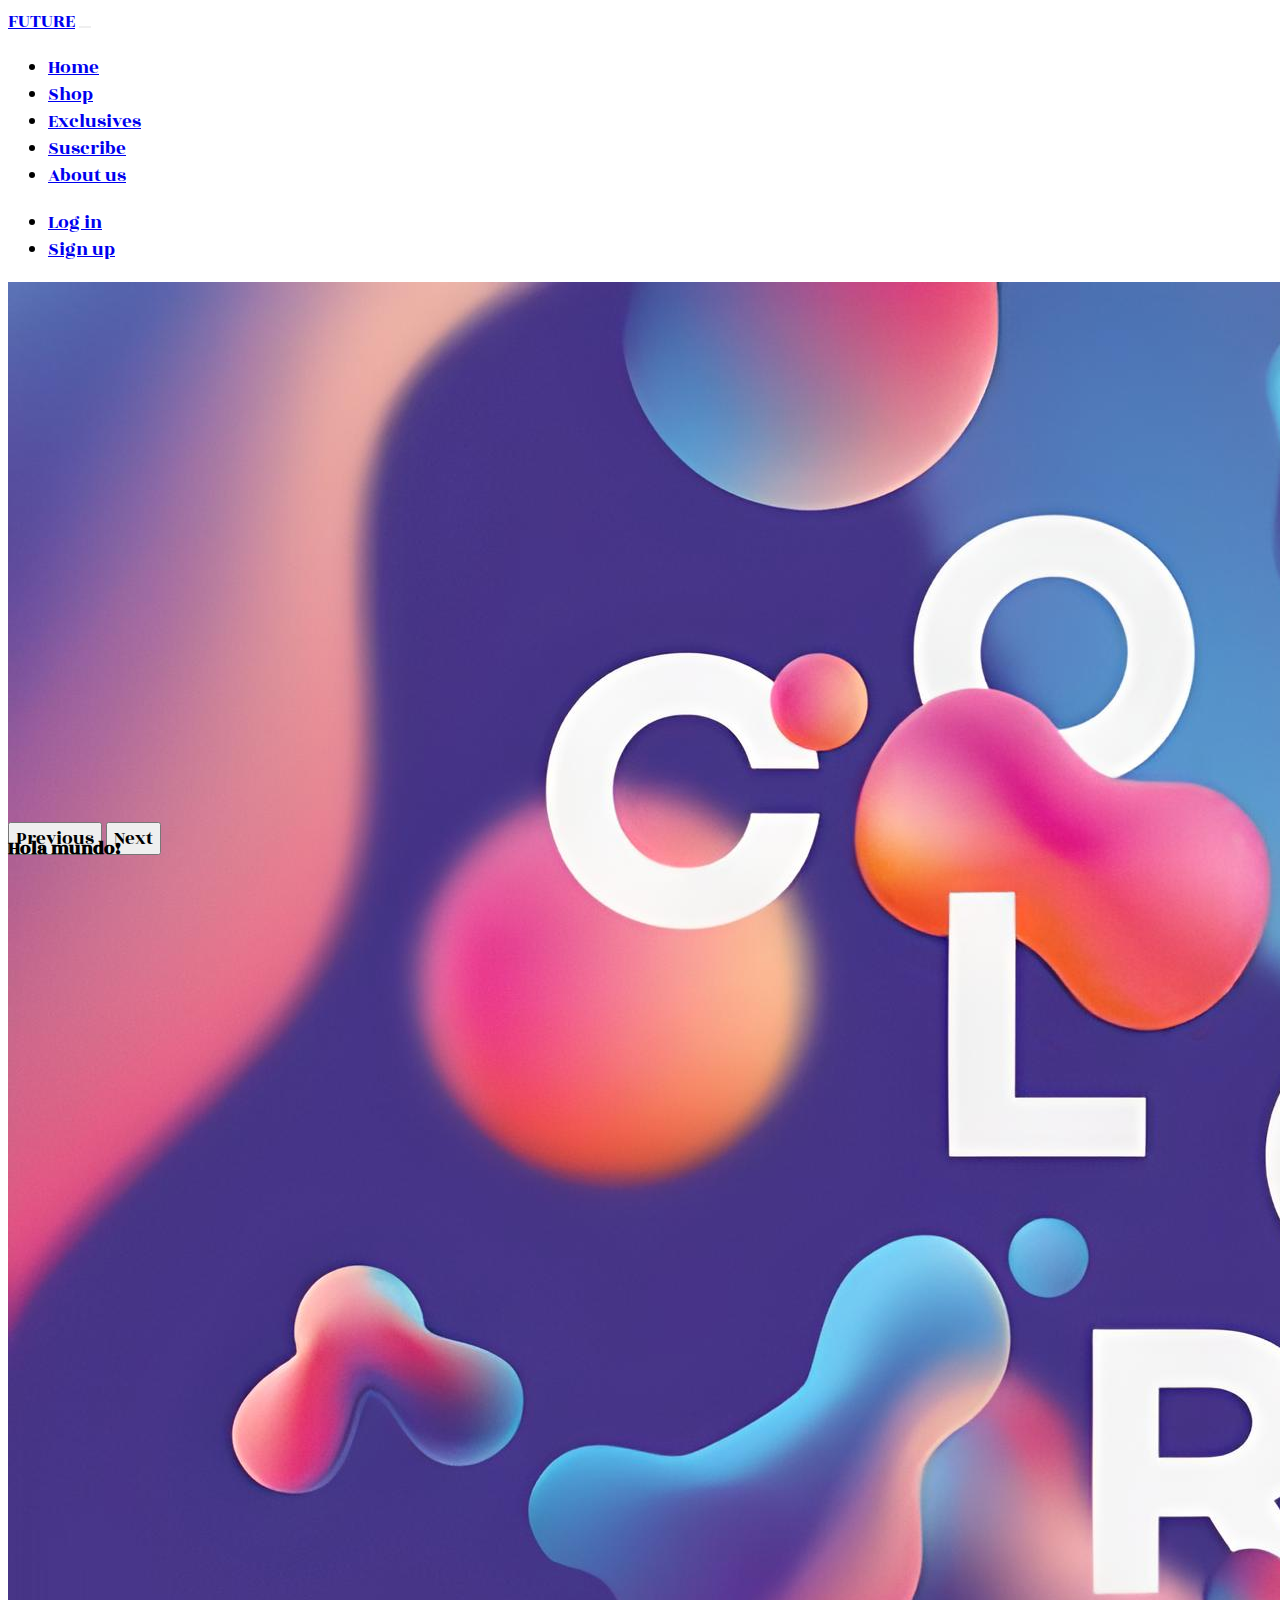
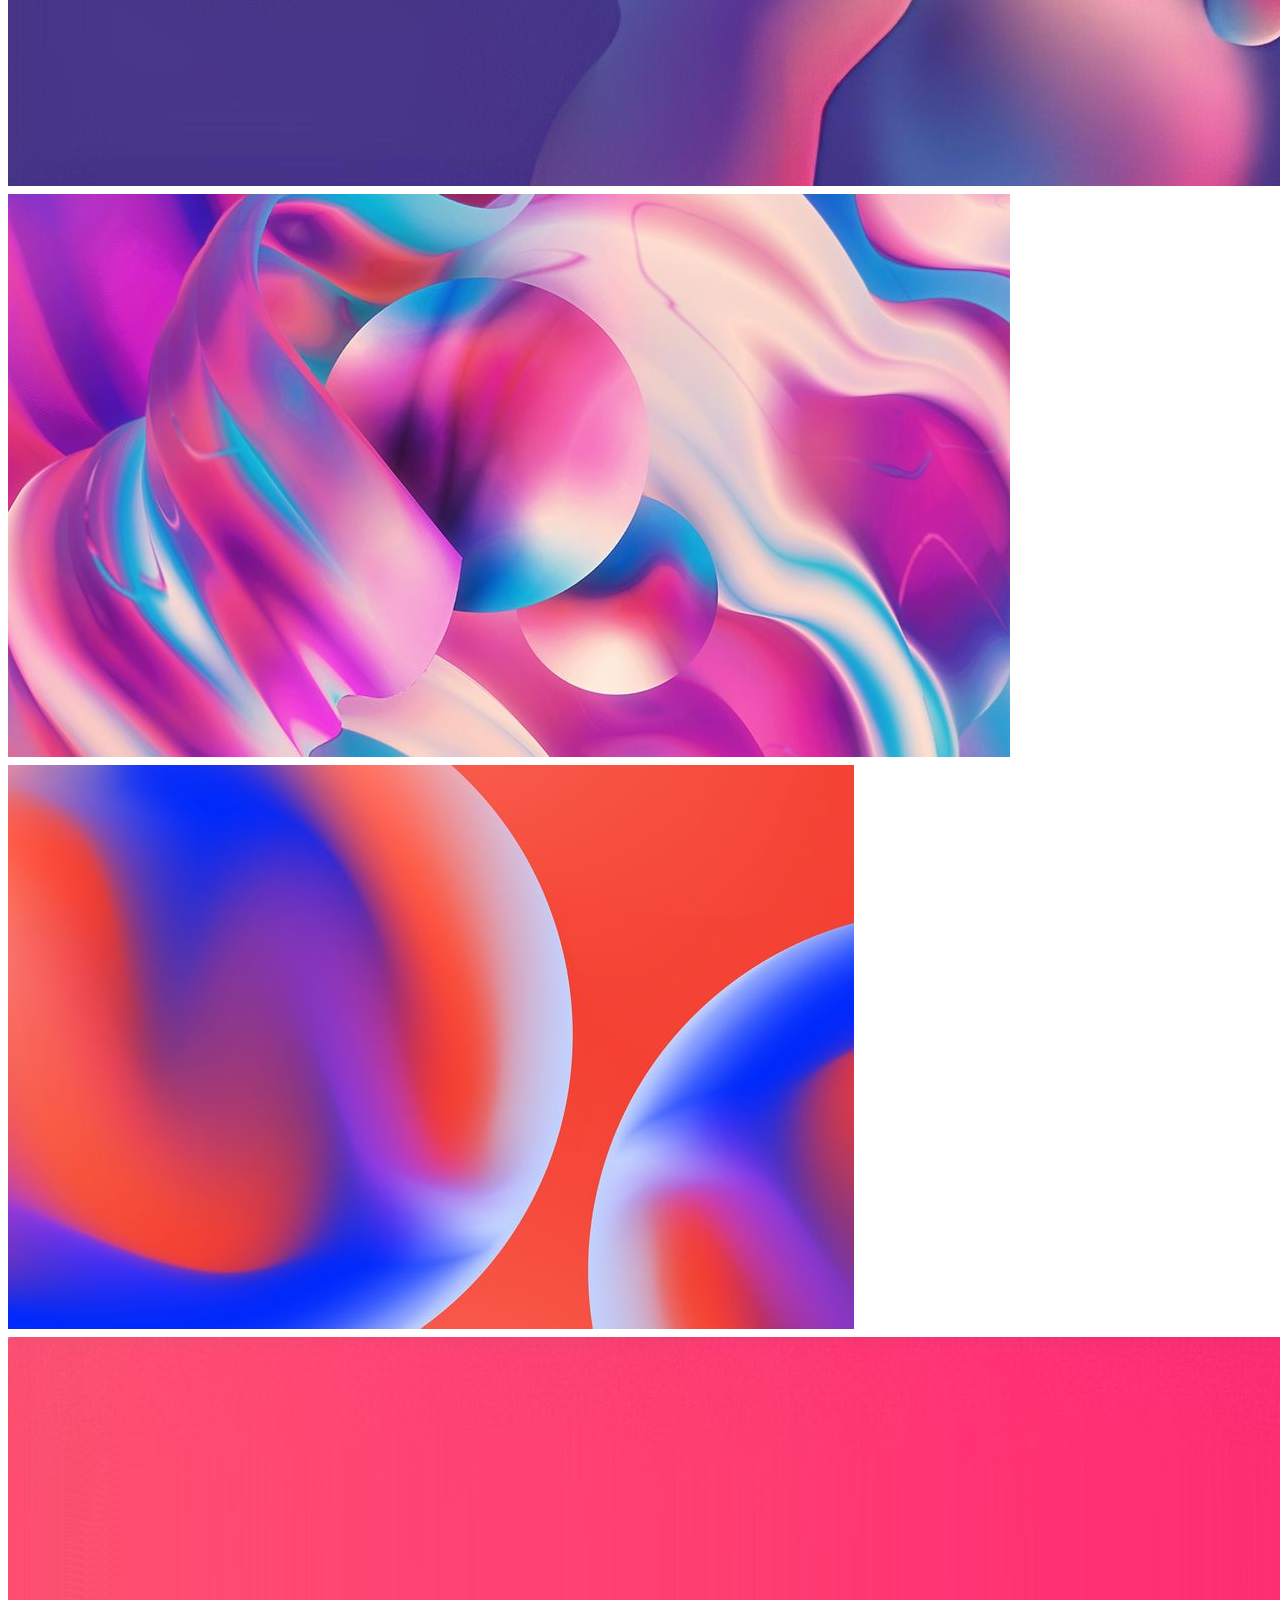
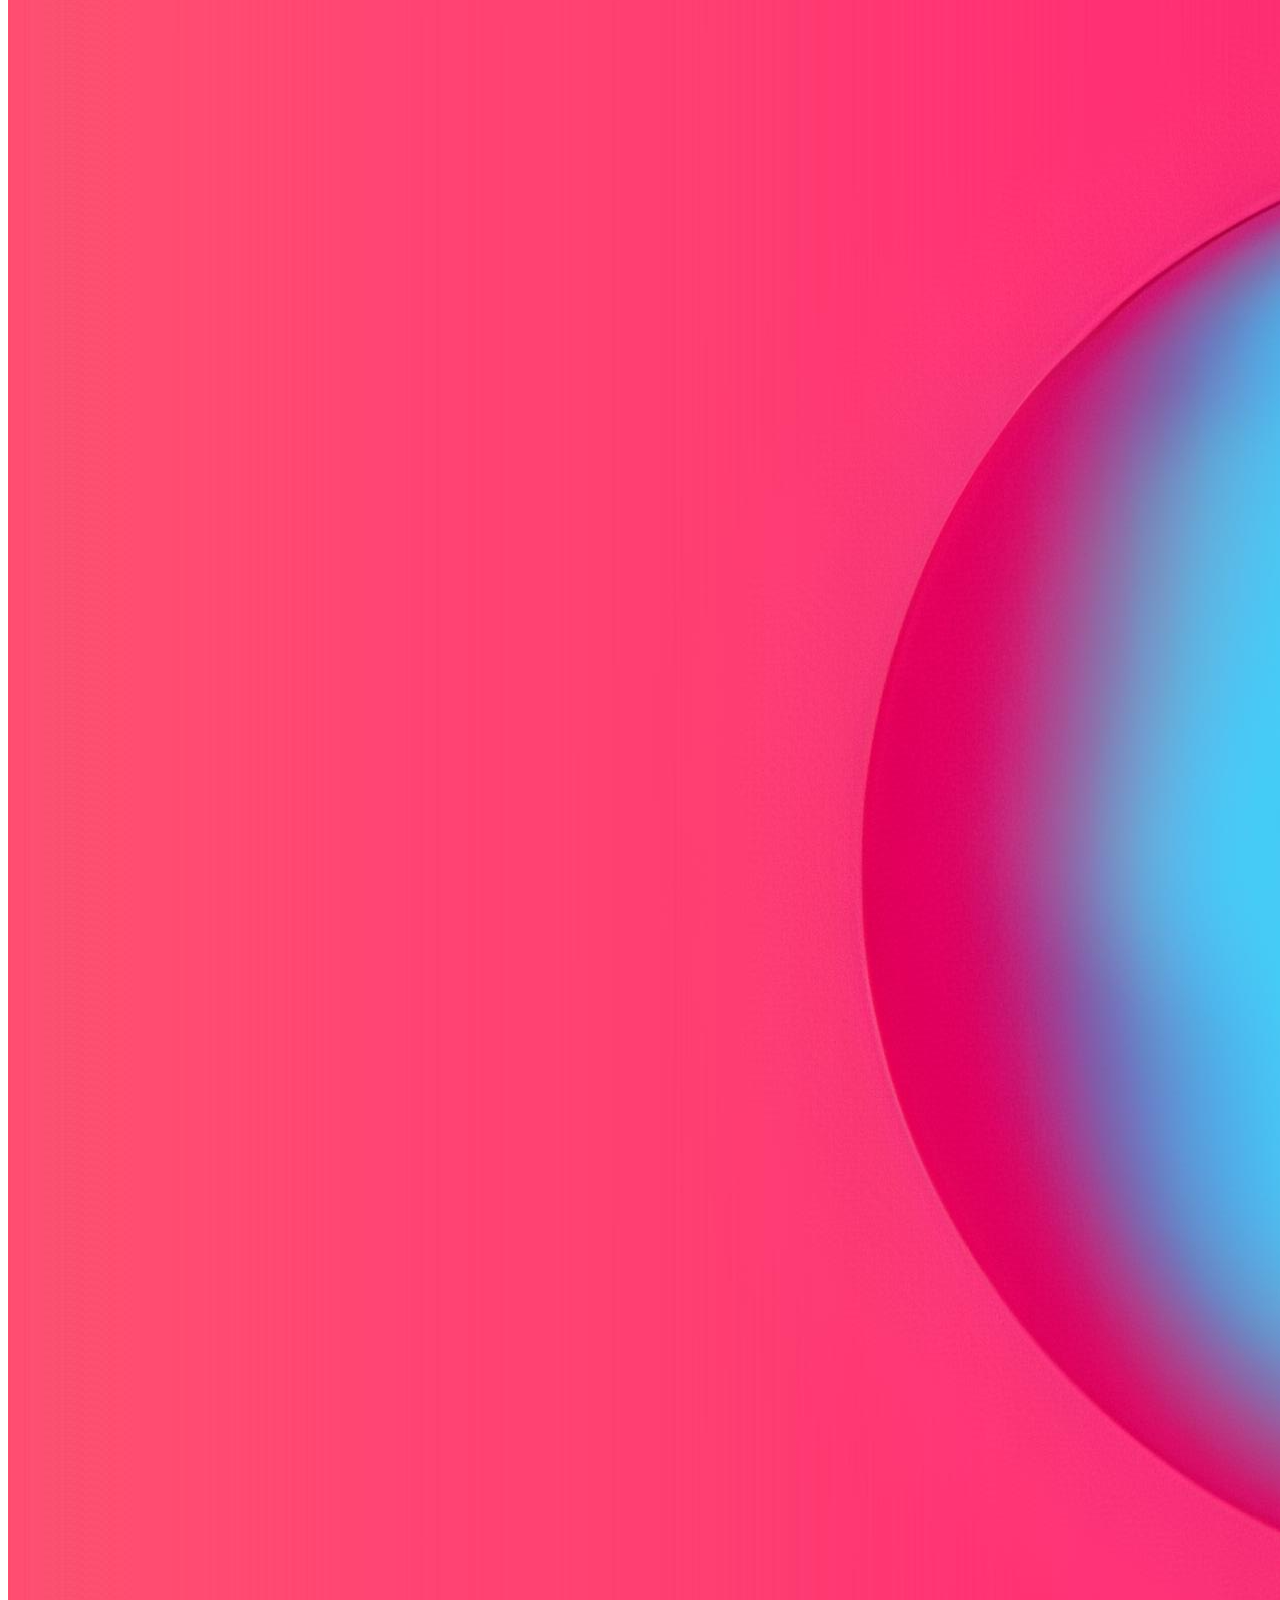
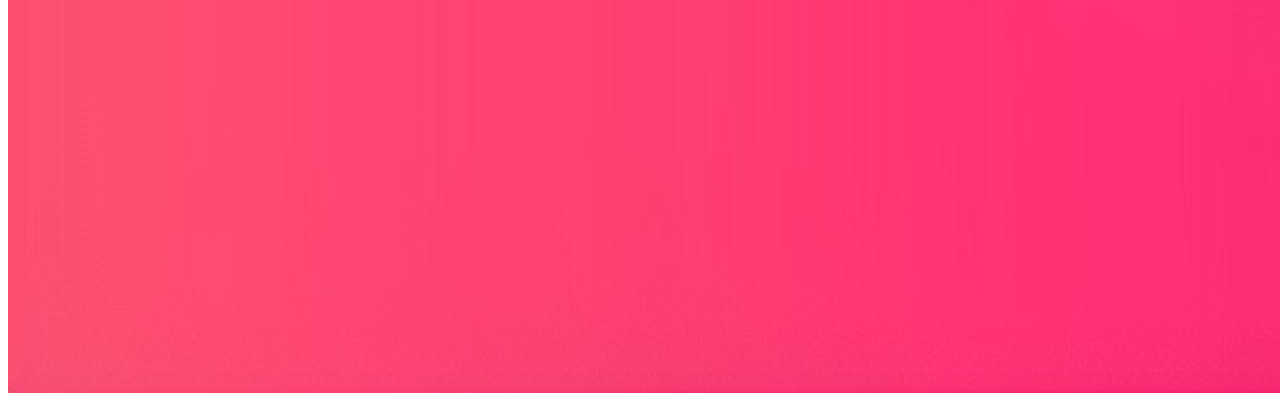
<file: index.html>
<!DOCTYPE html>
<html lang="es">
  <head>
    <meta charset="UTF-8" />
    <meta name="viewport" content="width=\, initial-scale=1.0" />
    <link
      href="https://cdn.jsdelivr.net/npm/bootstrap@5.3.2/dist/css/bootstrap.min.css"
      rel="stylesheet"
      integrity="sha384-T3c6CoIi6uLrA9TneNEoa7RxnatzjcDSCmG1MXxSR1GAsXEV/Dwwykc2MPK8M2HN"
      crossorigin="anonymous"
    />
    <link rel="stylesheet" href="./css/style.css" />
    <link rel="shortcut icon" href="./img/icon.png" type="image/x-icon" />
    <title>FUTURE</title>
  </head>
  <body>
    <header>
      <nav class="navbar navbar-expand-lg bg-body-tertiary p-3">
        <div class="container-fluid">
          <a class="navbar-brand" href="#">FUTURE</a>
          <button
            class="navbar-toggler boton-hamburguesa"
            type="button"
            data-bs-toggle="collapse"
            data-bs-target="#navbarSupportedContent"
            aria-controls="navbarSupportedContent"
            aria-expanded="false"
            aria-label="Toggle navigation"
          >
            <span class="navbar-toggler-icon"></span>
          </button>
          <div class="collapse navbar-collapse" id="navbarSupportedContent">
            <ul class="navbar-nav mb-2 mb-lg-0">
              <li class="nav-item home">
                <a class="nav-link" aria-current="page" href="#">Home</a>
              </li>
              <li class="nav-item shop">
                <a class="nav-link" aria-current="page" href="#">Shop</a>
              </li>
              <li class="nav-item exclusives">
                <a class="nav-link" aria-current="page" href="#">Exclusives</a>
              </li>
              <li class="nav-item suscribe">
                <a class="nav-link" aria-current="page" href="#">Suscribe</a>
              </li>
              <li class="nav-item about-us">
                <a class="nav-link" aria-current="page" href="#">About us</a>
              </li>
            </ul>
            <ul class="navbar-nav ms-auto mb-2 mb-lg-0">
              <!-- ms-auto: te manda todo el contenido hacia la derecha -->
              <li class="nav-item login">
                <a class="nav-link" href="./html/login.html">Log in</a>
              </li>
              <li class="nav-item sign">
                <a class="nav-link" href="#">Sign up</a>
              </li>
            </ul>
          </div>
        </div>
      </nav>
    </header>
    <main>
      <!-- Comienzo carousel -->
      <div id="carouselExampleFade" class="carousel slide carousel-fade">
        <div class="carousel-inner carousel">
          <div class="carousel-item active">
            <img src="./img/colores7.png" class="d-block w-100" alt="..." />
          </div>
          <div class="carousel-item">
            <img src="./img/colores8.jpg" class="d-block w-100" alt="..." />
          </div>
          <div class="carousel-item">
            <img src="./img/colores5.jpg" class="d-block w-100" alt="..." />
          </div>
          <div class="carousel-item">
            <img src="./img/colores3.png" class="d-block w-100" alt="..." />
          </div>
        </div>
        <button
          class="carousel-control-prev"
          type="button"
          data-bs-target="#carouselExampleFade"
          data-bs-slide="prev"
        >
          <span class="carousel-control-prev-icon" aria-hidden="true"></span>
          <span class="visually-hidden">Previous</span>
        </button>
        <button
          class="carousel-control-next"
          type="button"
          data-bs-target="#carouselExampleFade"
          data-bs-slide="next"
        >
          <span class="carousel-control-next-icon" aria-hidden="true"></span>
          <span class="visually-hidden">Next</span>
        </button>
      </div>
      <!-- Fin carousel -->
      <h1>Hola mundo!</h1>
    </main>
    <footer></footer>
    <script
      src="https://cdn.jsdelivr.net/npm/bootstrap@5.3.2/dist/js/bootstrap.bundle.min.js"
      integrity="sha384-C6RzsynM9kWDrMNeT87bh95OGNyZPhcTNXj1NW7RuBCsyN/o0jlpcV8Qyq46cDfL"
      crossorigin="anonymous"
    ></script>
  </body>
</html>

<!-- imagenes: 
https://ar.pinterest.com/pin/698339485986337486/ 
https://ar.pinterest.com/pin/621285711113040688/-->
</file>
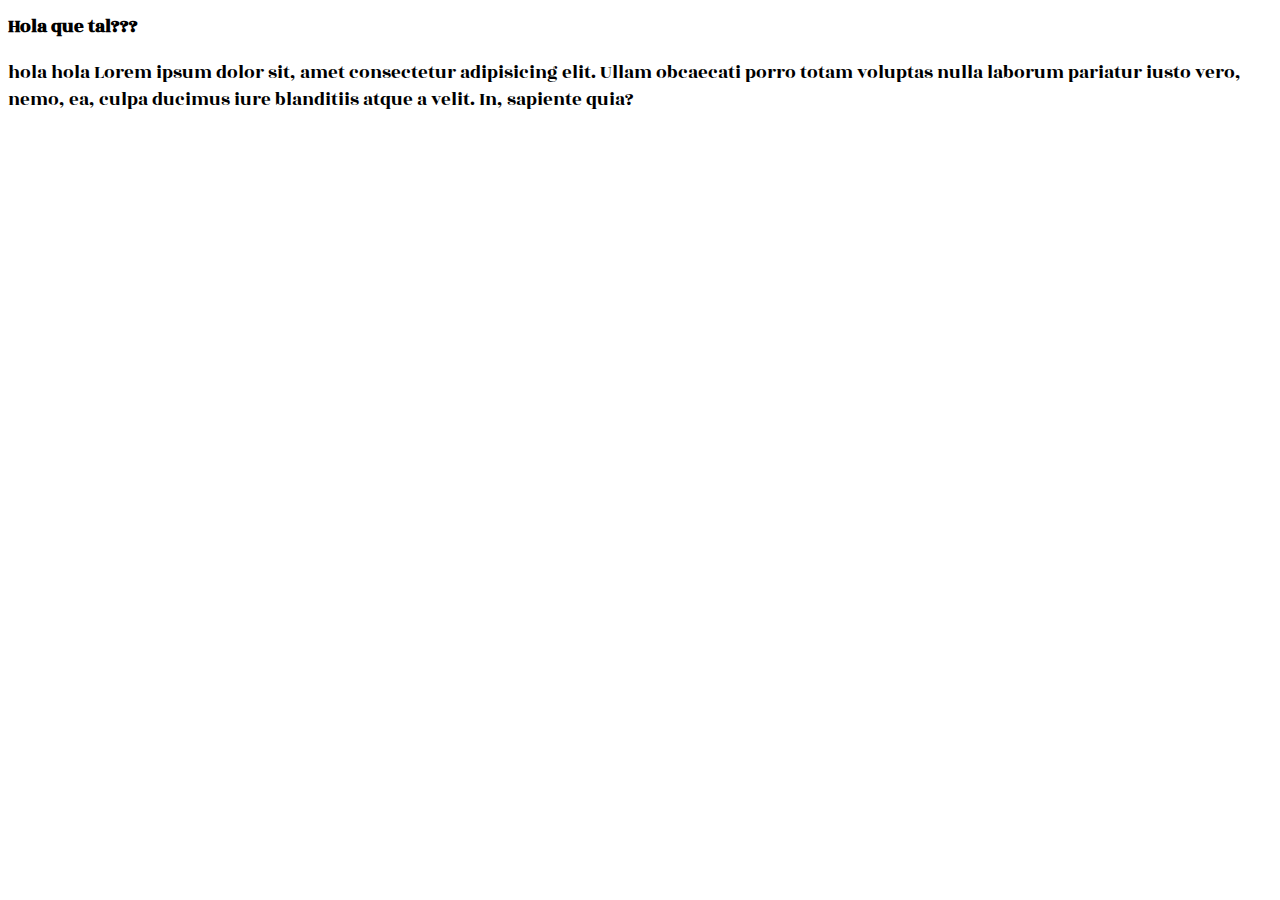
<file: html/login.html>
<!DOCTYPE html>
<html lang="en">
  <head>
    <meta charset="UTF-8" />
    <meta name="viewport" content="width=device-width, initial-scale=1.0" />
    <link rel="stylesheet" href="../css/style.css" />
    <title>Log In</title>
  </head>
  <body>
    <header></header>
    <main>
      <h1>Hola que tal???</h1>
      <p>
        hola hola Lorem ipsum dolor sit, amet consectetur adipisicing elit.
        Ullam obcaecati porro totam voluptas nulla laborum pariatur iusto vero,
        nemo, ea, culpa ducimus iure blanditiis atque a velit. In, sapiente
        quia?
      </p>
    </main>
    <footer></footer>
  </body>
</html>
</file>
<file: css/style.css>
@import url("https://fonts.googleapis.com/css2?family=Rozha+One&display=swap");

* {
  font-family: "Rozha One", serif;
  font-size: 1.1rem;
}

.login {
  margin-right: 1rem;
}

.sign {
  /* margin-right: 10px; */
  margin-right: 1rem;
}

.boton-hamburguesa {
  border: none;
}

.carousel {
  height: 60vh;
}

.home:hover a {
  color: blueviolet;
  transform: scale(1.2);
}

.suscribe:hover a {
  color: deepskyblue;
  transform: scale(1.2);
}

.shop:hover a {
  color: greenyellow;
  transform: scale(1.2);
}

.exclusives:hover a {
  color: aquamarine;
  transform: scale(1.2);
}

.about-us:hover a {
  color: yellow;
  transform: scale(1.2);
}

.login:hover a {
  color: rgb(255, 0, 170);
  transform: scale(1.2);
}

.sign:hover a {
  color: aqua;
  transform: scale(1.2);
}

@media (max-width: 992px) {
  .home:hover a {
    transform: none;
  }
  .suscribe:hover a {
    color: deepskyblue;
    transform: none;
  }

  .shop:hover a {
    color: greenyellow;
    transform: none;
  }

  .exclusives:hover a {
    color: aquamarine;
    transform: none;
  }

  .about-us:hover a {
    color: yellow;
    transform: none;
  }

  .login:hover a {
    color: rgb(255, 0, 170);
    transform: none;
  }

  .sign:hover a {
    color: aqua;
    transform: none;
  }
}

@media (max-width: 500px) {
  .carousel {
    height: 25vh;
  }
}
</file>
